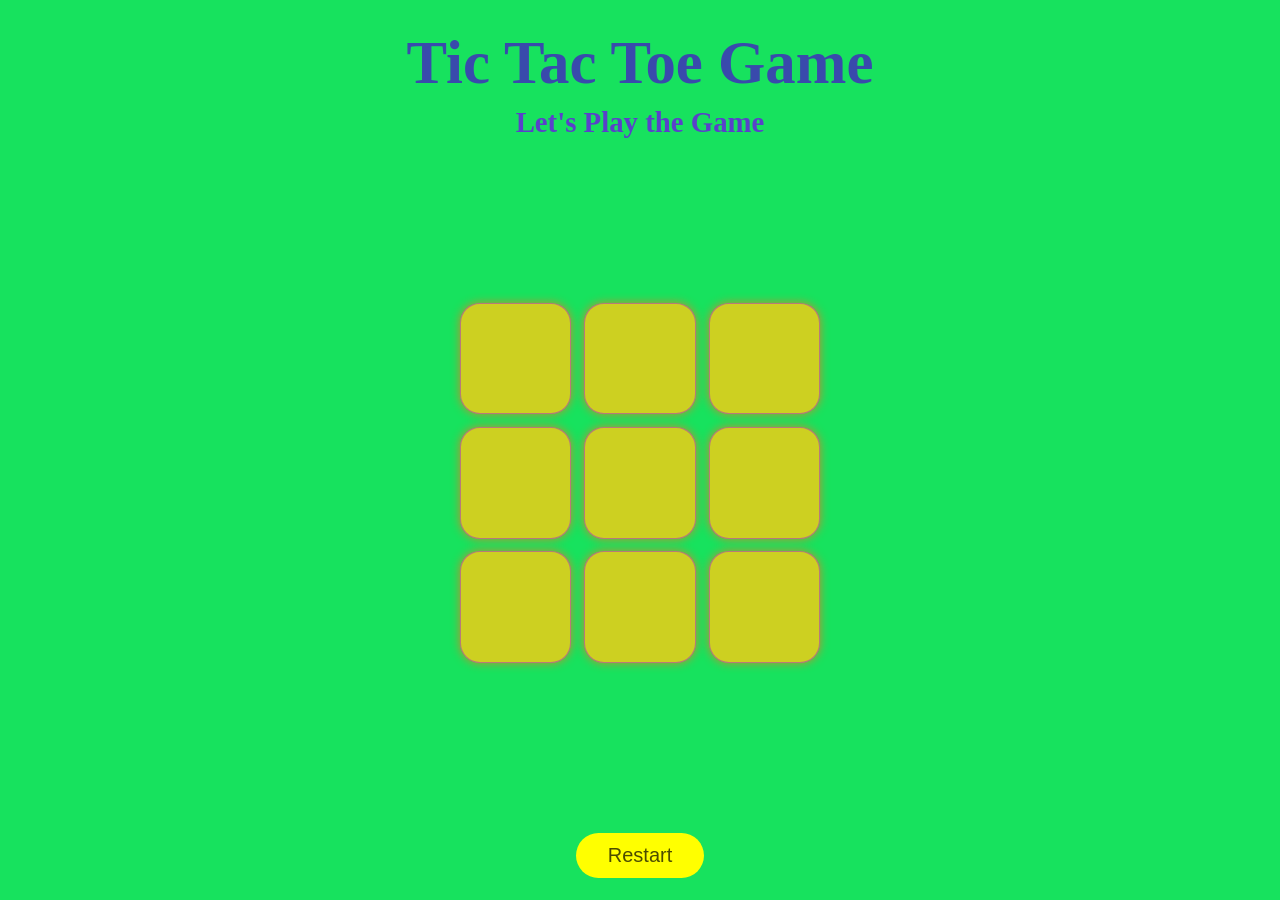
<file: index.html>
<!DOCTYPE html>
<html lang="en">

<head>
  <meta charset="UTF-8">
  <meta name="viewport" content="width=device-width, initial-scale=1.0">
  <title>Tic Tac Toe Game</title>
  <link rel="stylesheet" href="Tictac.css">
</head>

<body>
  <h1>Tic Tac Toe Game</h1>

  <div class="msg-container">
    <p id="msg">Let's Play the Game</p>
  </div>

  <div class="container">
    <div class="game">
      <button class="box" aria-label="Cell 1"></button>
      <button class="box" aria-label="Cell 2"></button>
      <button class="box" aria-label="Cell 3"></button>
      <button class="box" aria-label="Cell 4"></button>
      <button class="box" aria-label="Cell 5"></button>
      <button class="box" aria-label="Cell 6"></button>
      <button class="box" aria-label="Cell 7"></button>
      <button class="box" aria-label="Cell 8"></button>
      <button class="box" aria-label="Cell 9"></button>
    </div>
  </div>

  <button id="restart">Restart</button>

  <script src="Tictac.js"></script>
</body>

</html>
</file>
<file: Tictac.css>
/* Reset */
* {
  margin: 0;
  padding: 0;
  box-sizing: border-box;
}

/* Page */
body {
  background-color: #17e25e;
  text-align: center;

  min-height: 100vh;
  padding: 12px;

  display: flex;
  flex-direction: column;
  align-items: center;

  font-family: Arial, sans-serif;
}

/* Title */
h1 {
  margin-top: 1rem;
  margin-bottom: 0.5rem;
  color: #394aac;
  font-family: fantasy;
  font-size: clamp(2.2rem, 6vw, 3.8rem);
}

/* Message */
.msg-container {
  margin-bottom: 12px;
}

#msg {
  font-family: "Times New Roman", serif;
  font-size: clamp(1.2rem, 3vw, 1.8rem);
  font-weight: 700;
  color: #5a41ca;
}

/* Board container */
.container {
  flex: 1;
  display: flex;
  justify-content: center;
  align-items: center;
}

/* Game grid – PERFECT 3x3 */
.game {
  display: grid;
  grid-template-columns: repeat(3, 1fr);
  gap: 0.8rem;

  width: min(90vw, 360px);
  height: min(90vw, 360px);
}

/* Boxes */
.box {
  width: 100%;
  height: 100%;

  border: 1px solid #9a05f06c;
  border-radius: 20px;
  box-shadow: 0px 0px 10px #c98a2c;

  background-color: #cdd021;
  color: #51057d;

  font-size: clamp(2rem, 8vw, 3.5rem);
  font-weight: 700;

  cursor: pointer;
  touch-action: manipulation;

  display: flex;
  align-items: center;
  justify-content: center;

  transition: transform 0.15s ease, background-color 0.15s ease;
}

.box:hover {
  transform: scale(1.05);
  background-color: #d8db2a;
}

/* Restart button */
#restart {
  margin: 18px 0 10px;
  padding: 0.7rem 2rem;

  background-color: yellow;
  color: rgba(0, 0, 0, 0.7);

  border: none;
  border-radius: 24px;
  font-size: 20px;
  cursor: pointer;
}

#restart:hover {
  background-color: #ffd000;
}

/* Blink animation (win message) */
.blink {
  animation: blinkAnimation 0.7s infinite;
  font-weight: bold;
  color: rgb(40, 45, 205);
}

@keyframes blinkAnimation {
  0% { opacity: 1; }
  50% { opacity: 0; }
  100% { opacity: 1; }
}

/* Extra small phones */
@media (max-width: 400px) {
  #restart {
    font-size: 18px;
    padding: 0.6rem 1.6rem;
  }
}
</file>
